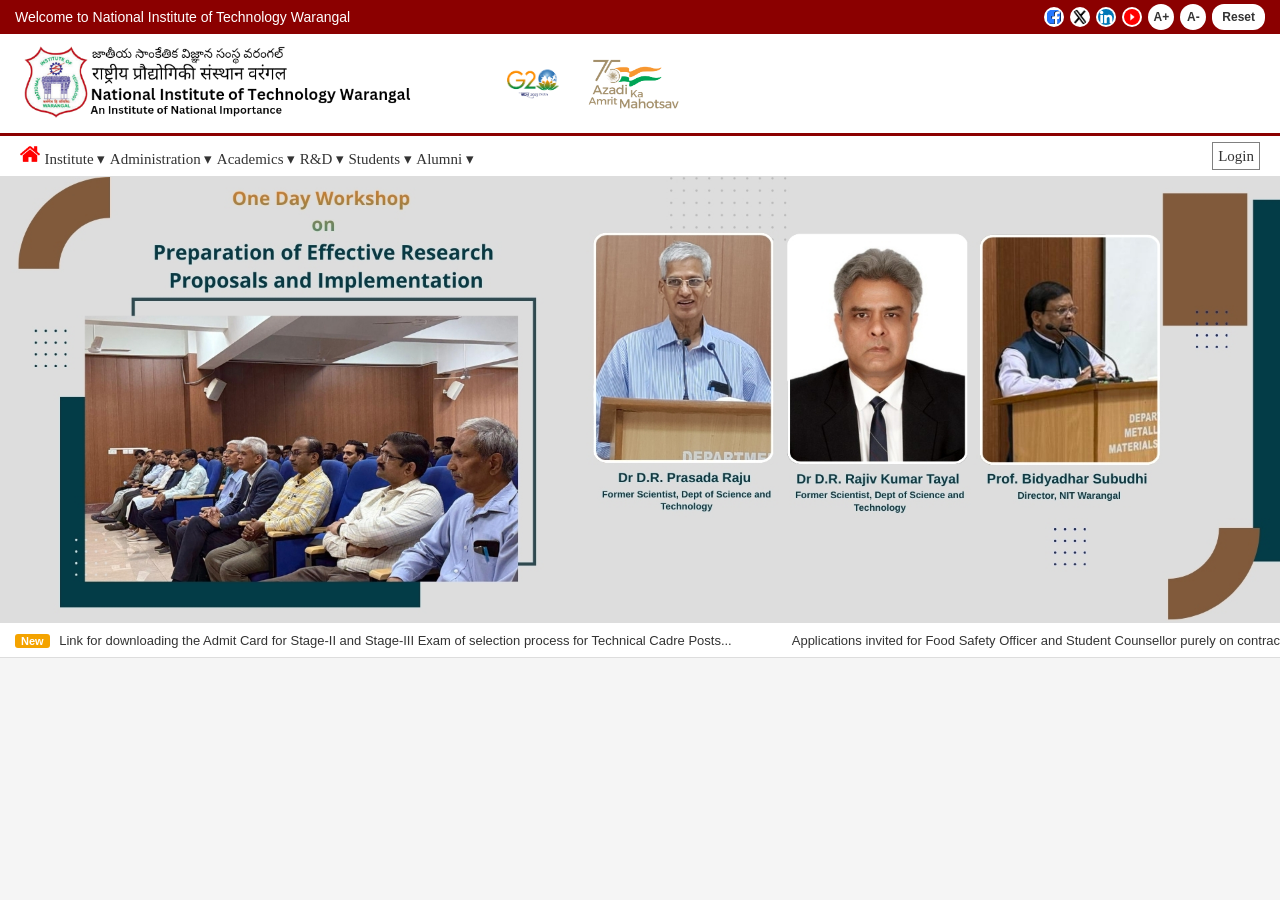
<file: web/index.html>
<!doctype html>
<html>

<head>
	<meta charset="UTF-8">
	<meta name="viewport" content="width=device-width, initial-scale=1.0">
	<title>National Institute of Technology Warangal</title>
	<link rel="stylesheet" href="style.css">
</head>

<body>
	<div class="main-container">

		<div class="top-strip">
			<div class="strip-text">
				<h3>Welcome to National Institute of Technology Warangal</h3>
			</div>
			<div class="strip-right">
				<img class="icons" src="assets/facebook.svg" alt="Facebook">
				<img class="icons" src="assets/twitter.webp" alt="Twitter">
				<img class="icons" src="assets/linkedin.svg" alt="LinkedIn">
				<img class="icons" src="assets/youtube.webp" alt="YouTube">
				<button id="zoom-in">A+</button>
				<button id="zoom-out">A-</button>
				<button id="reset">Reset</button>
			</div>
		</div>

		<div class="header-container">
			<div class="logo-container">
				<img src="assets/logo.png" alt="NITW Logo">
			</div>
			<div class="header-right">
				<img class="header-ico" src="assets/g20ico.png" alt="G20">
				<img class="header-ico" src="assets/indico.png" alt="Azadi Ka Amrit Mahotsav">
			</div>
		</div>

		<div class="nav-container">
			<nav class="nav-bar">
				<div class="nav-section-1">
					<img id="houseico" src="assets/hicon.png" alt="Home">
					<a class="nav-link" href="err.html">Institute ▾</a>
					<a class="nav-link" href="err.html">Administration ▾</a>
					<a class="nav-link" href="err.html">Academics ▾</a>
					<a class="nav-link" href="err.html">R&D ▾</a>
					<a class="nav-link" href="err.html">Students ▾</a>
					<a class="nav-link" href="err.html">Alumni ▾</a>
				</div>

				<div class="nav-section-2">
					<a class="login-button" href="login.html">Login</a>
				</div>
			</nav>
		</div>

		<div class="mid-container">
			<img src="assets/main.jpg" alt="Security and CCTV Surveillance Control Room">
		</div>

		<div class="ticker-container">
			<div class="ticker">
				<span><b>New</b> Link for downloading the Admit Card for Stage-II and Stage-III Exam of
					selection
					process for Technical Cadre Posts...</span><span>Applications invited for Food
					Safety Officer and Student Counsellor purely on
					contract
					terms</span>
			</div>
		</div>

		<div class="end-container">
			<!-- footer content goes here -->
		</div>

	</div>
</body>

</html>
</file>
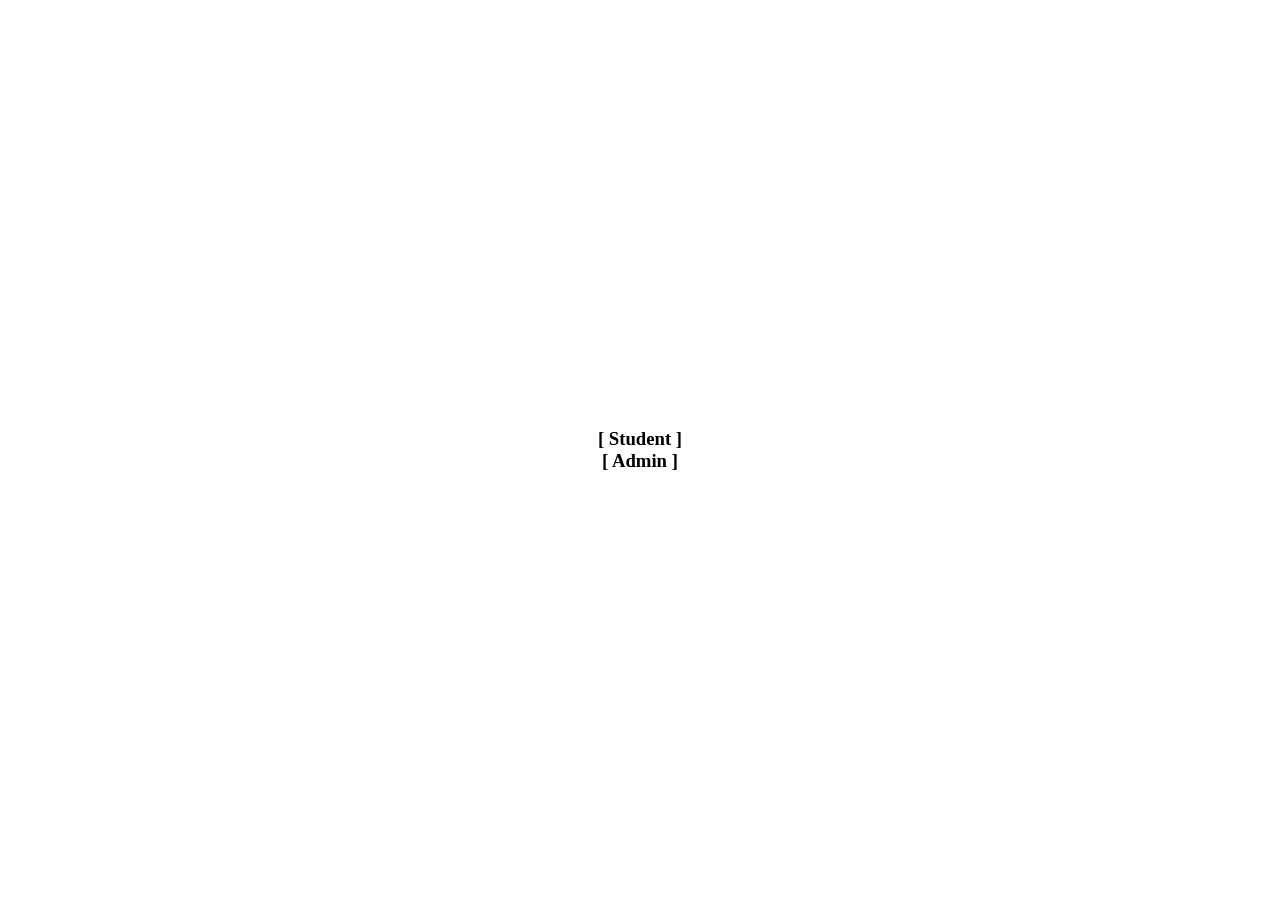
<file: web/login.html>
<!DOCTYPE html>

<html>

<head>
	<meta charset="UTF-8">
	<title>NITW | Login</title>
	<link rel="stylesheet" href="login.css">
</head>

<body>
	<div class="main-container">
		<div class="login-container">
			<div class="student-login-container">
				<a href="forms/student.html">
					<h3>[ Student ]</h3>
				</a>
			</div>
			<div class="admin-login-container">
				<a href="forms/admin.html">
					<h3>[ Admin ]</h3>
				</a>
			</div>
		</div>
	</div>
</body>

</html>
</file>
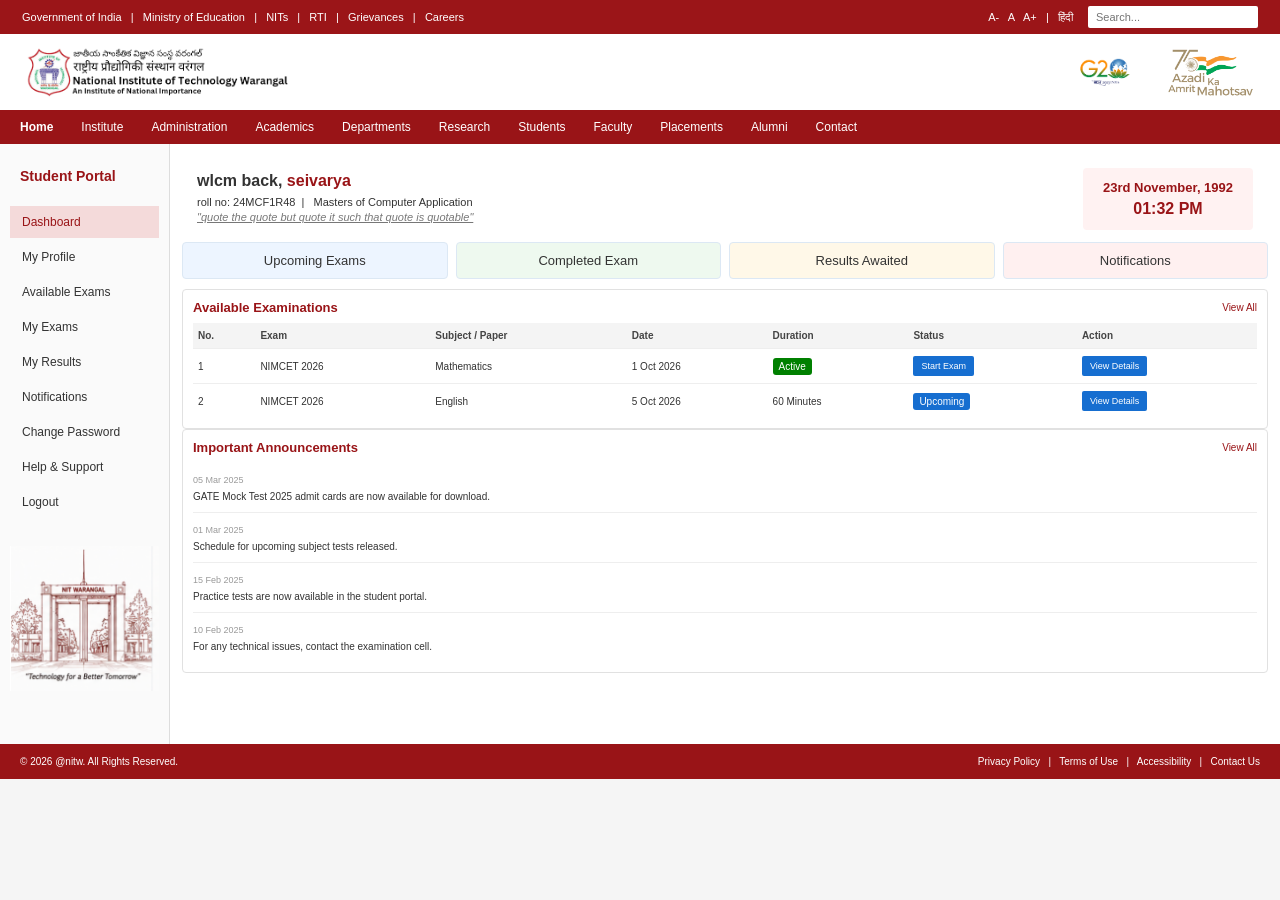
<file: web/portal/dashboard.html>
<!DOCTYPE html>
<html lang="en">

<head>
	<meta charset="UTF-8">
	<title>nitw - student portal</title>
	<link rel="stylesheet" href="dashboard.css">
</head>

<body>

	<div class="page">
		<div class="top-bar">
			<div>
				Government of India &nbsp; | &nbsp; Ministry of Education &nbsp; | &nbsp;
				NITs &nbsp; | &nbsp; RTI &nbsp; | &nbsp; Grievances &nbsp; | &nbsp; Careers
			</div>

			<div>
				A- &nbsp; A &nbsp; A+ &nbsp; | &nbsp; हिंदी
				<input type="text" placeholder="Search...">
			</div>
		</div>

		<header class="header">
			<img src="assets/logo.png" class="logo" alt="NIT Warangal">

			<div class="header-images">
				<img src="assets/g20ico.png" alt="G20">
				<img src="assets/indico.png" alt="Azadi Ka Amrit Mahotsav">
			</div>
		</header>

		<nav class="main-nav">
			<span class="home">Home</span>
			<span>Institute</span>
			<span>Administration</span>
			<span>Academics</span>
			<span>Departments</span>
			<span>Research</span>
			<span>Students</span>
			<span>Faculty</span>
			<span>Placements</span>
			<span>Alumni</span>
			<span>Contact</span>
		</nav>

		<div class="content">

			<aside class="sidebar">

				<h3>Student Portal</h3>

				<a class="active" href="#">Dashboard</a>
				<a href="#">My Profile</a>
				<a href="#">Available Exams</a>
				<a href="#">My Exams</a>
				<a href="#">My Results</a>
				<a href="#">Notifications</a>
				<a href="#">Change Password</a>
				<a href="#">Help & Support</a>
				<a href="#">Logout</a>

				<img src="assets/nitw.png" class="nitw-image" alt="NIT Warangal">

			</aside>

			<main class="dashboard">
				<section class="welcome">
					<div>
						<h2>wlcm back, <span>seivarya</span></h2>
						<p>roll no: 24MCF1R48&nbsp; | &nbsp; Masters of Computer Application</p>
						<p class="quote">"quote the quote but quote it such that quote is
							quotable"</p>
					</div>

					<div class="date-box">
						<b>23rd November, 1992</b>
						<strong>01:32 PM</strong>
					</div>
				</section>

				<div class="summary">

					<div class="summary-box">
						<span>Upcoming Exams</span>
					</div>

					<div class="summary-box green">
						<span>Completed Exam</span>
					</div>

					<div class="summary-box yellow">
						<span>Results Awaited</span>
					</div>

					<div class="summary-box red">
						<span>Notifications</span>
					</div>


				</div>

				<div class="columns">

					<section class="card exams">
						<div class="card-title">
							<h3>Available Examinations</h3>
							<a href="#">View All</a>
						</div>
						<table>
							<thead>
								<tr>
									<th>No.</th>
									<th>Exam</th>
									<th>Subject / Paper</th>
									<th>Date</th>
									<th>Duration</th>
									<th>Status</th>
									<th>Action</th>
								</tr>
							</thead>

							<tbody>
								<tr>
									<td>1</td>
									<td>NIMCET 2026</td>
									<td>Mathematics</td>
									<td>1 Oct 2026</td>
									<td><span
											class="status active-status">Active</span>
									</td>
									<td><button>Start Exam</button></td>
									<td><button>View Details</button></td>
								</tr>

								<tr>
									<td>2</td>
									<td>NIMCET 2026</td>
									<td>English</td>
									<td>5 Oct 2026</td>
									<td>60 Minutes</td>
									<td><span class="status">Upcoming</span></td>
									<td><button>View Details</button></td>
								</tr>

							</tbody>
						</table>
					</section>

					<section class="card announcements">
						<div class="card-title">
							<h3>Important Announcements</h3>
							<a href="#">View All</a>
						</div>

						<div class="announcement">
							<small>05 Mar 2025</small>
							<p>GATE Mock Test 2025 admit cards are now available for
								download.</p>
						</div>

						<div class="announcement">
							<small>01 Mar 2025</small>
							<p>Schedule for upcoming subject tests released.</p>
						</div>

						<div class="announcement">
							<small>15 Feb 2025</small>
							<p>Practice tests are now available in the student portal.</p>
						</div>

						<div class="announcement">
							<small>10 Feb 2025</small>
							<p>For any technical issues, contact the examination cell.</p>
						</div>
					</section>

				</div>
			</main>
		</div>

		<footer>
			<span>© 2026 @nitw. All Rights Reserved.</span>
			<div>
				Privacy Policy &nbsp; | &nbsp;
				Terms of Use &nbsp; | &nbsp;
				Accessibility &nbsp; | &nbsp;
				Contact Us
			</div>
		</footer>
	</div>
</body>

</html>
</file>
<file: web/style.css>
* {
	margin: 0;
	padding: 0;
	box-sizing: border-box;
}

body {
	font-family: Arial, Helvetica, sans-serif;
	background: #f5f5f5;
}

.top-strip {
	background-color: #8b0000; 
		display: flex;
	justify-content: space-between;
	align-items: center;
	padding: 4px 15px;
}

.strip-text h3 {
	color: #fff;
	font-size: 14px;
	font-weight: normal;
	font-family: 'Gill Sans', 'Gill Sans MT', Calibri, 'Trebuchet MS', sans-serif;
}

.strip-right {
	display: flex;
	align-items: center;
	gap: 6px;
}

.icons {
	width: 20px;
	height: 20px;
	border-radius: 50%;
	background-color: #fff;
	padding: 2px;
	cursor: pointer;
}

.strip-right button {
	background: #fff;
	border: none;
	border-radius: 50%;
	width: 26px;
	height: 26px;
	font-weight: bold;
	cursor: pointer;
	font-size: 12px;
	color: #333;
}

#reset {
	width: auto;
	border-radius: 12px;
	padding: 0 10px;
}

.header-container {
	display: flex;
	align-items: center;
	background: #fff;
	padding: 10px 20px;
	gap: 15px;
}

.logo-container img {
	height: 75px;
}

.title-container {
	flex: 1;
}

.title-telugu,
.title-hindi {
	font-size: 13px;
	color: #444;
}

.title-english {
	font-size: 20px;
	color: #222;
	font-family: Georgia, serif;
}

.title-sub {
	font-size: 12px;
	color: #666;
	font-style: italic;
}

.header-right {
	display: flex;
	align-items: center;
	gap: 15px;
}

.header-ico {
	height: 55px;
	width: auto;
}

.nav-container {
	background: #fff;
	border-top: 3px solid #8b0000;
	border-bottom: 1px solid #ddd;
	padding: 8px 20px;
}

.nav-bar {
	display: flex;
	justify-content: space-between;
	align-items: center;
	gap: 25px;
}

.login-button {
	border: 1px solid gray;
	font-family: 'Times New Roman', Times, serif;
	font-size: 15px;
	color: #333;
	padding: 5px;
	text-decoration: none;
}


#houseico {
	width: 20px;
	height: 20px;
}

.nav-link {
	color: #333;
	text-decoration: none;
	font-size: 15px;
	font-family: 'Times New Roman', Times, serif;
}

.nav-link:hover {
	color: #8b0000;
}

.mid-container {
	width: 100%;
}

.mid-container img {
	width: 100%;
	display: block;
}

.ticker-container {
	background: #fff;
	border-top: 1px solid #ddd;
	border-bottom: 1px solid #ddd;
	padding: 8px 15px;
	overflow: hidden;
}

.ticker span {
	font-size: 13px;
	color: #333;
	margin-right: 60px;
	white-space: nowrap;
}

.ticker b {
	background: #f4a300;
	color: #fff;
	padding: 1px 6px;
	border-radius: 3px;
	font-size: 11px;
	margin-right: 6px;
}
</file>
<file: web/login.css>
* {
	margin: 0px;
}

.main-container {
	display: flex;
	height: 100vh;
}

.login-container {
	display: flex;
	flex-direction: column;
	justify-content: center;
	margin: auto;
	align-items: center;}

.student-login-container {

}

.admin-login-container {

}

a {
	color: black;
	text-decoration: none;
}
</file>
<file: web/portal/dashboard.css>
* {
	margin: 0px;
	box-sizing: border-box;
}

body {
	margin: 0;
	background: #f5f5f5;
	color: #333;
	font-family: Arial, Helvetica, sans-serif;
	font-size: 13px;
}

.page {
	background: #fff;
}


.top-bar {
	height: 34px;
	padding: 0 22px;
	display: flex;
	align-items: center;
	justify-content: space-between;

	background: #9b1518;
	color: white;
	font-size: 11px;
}

.top-bar input {
	width: 170px;
	height: 22px;
	margin-left: 12px;
	padding: 4px 8px;
	border: 0;
	border-radius: 2px;
	font-size: 11px;
}

.header {
	height: 76px;
	padding: 7px 25px;

	display: flex;
	align-items: center;
	justify-content: space-between;

	background: white;
}

.logo {
	width: 310px;
	max-height: 65px;
	object-fit: contain;
}

.header-images {
	display: flex;
	align-items: center;
	gap: 25px;
}

.header-images img {
	max-height: 52px;
	width: auto;
}


.main-nav {
	min-height: 34px;
	padding: 0 20px;

	display: flex;
	align-items: center;
	gap: 28px;

	background: #991417;
	color: white;

	font-size: 12px;
}

.main-nav span {
	cursor: default;
}

.main-nav .home {
	font-weight: bold;
}

.content {
	display: flex;
	min-height: 600px;
}

.sidebar {
	width: 170px;
	padding: 14px 10px;

	background: #fafafa;
	border-right: 1px solid #ddd;
}

.sidebar h3 {
	margin: 0 0 12px;
	padding: 10px;

	color: #991417;
	font-size: 14px;
}

.sidebar a {
	display: block;
	padding: 9px 12px;
	margin-bottom: 3px;

	color: #333;
	text-decoration: none;
	font-size: 12px;
}

.sidebar a:hover,
.sidebar .active {
	color: #991417;
	background: #f4dada;
}

.nitw-image {
	width: 100%;
	margin-top: 25px;
}

.dashboard {
	flex: 1;
	padding: 12px;
	min-width: 0;
}


.welcome {
	display: flex;
	justify-content: space-between;
	align-items: center;

	padding: 12px 15px;
}

.welcome h2 {
	margin: 0 0 6px;
	font-size: 16px;
}

.welcome h2 span {
	color: #991417;
}

.welcome p {
	margin: 3px 0;
	font-size: 11px;
}

.quote {
	color: #777;
	font-style: italic;
	text-decoration: underline;
}

.date-box {
	min-width: 170px;
	padding: 12px;
	background: #fff2f2;
	border-radius: 4px;
	text-align: center;
	color: #991417;
}

.date-box strong {
	display: block;
	margin-top: 5px;
	color: #991417;
	font-size: 16px;
}

.summary {
	display: flex;
	justify-content: space-between;
	gap: 8px;
	margin-bottom: 10px;
}

.summary-box {
	padding: 10px;
	width: 300px;
	text-align: center;
	gap: 12px;
	background: #edf5ff;
	border: 1px solid #dce8f4;
	border-radius: 4px;
}

.summary-box.green {
	background: #eef9ef;
}

.summary-box.yellow {
	background: #fff8e8;
}

.summary-box.red {
	background: #fff0f0;
}

.card {
	background: white;
	border: 1px solid #e1e1e1;
	border-radius: 4px;
	padding: 10px;
}

.card-title {
	display: flex;
	align-items: center;
	justify-content: space-between;
	margin-bottom: 8px;
}

.card h3 {
	margin: 0;
	color: #991417;
	font-size: 13px;
}

.card-title a {
	color: #991417;
	text-decoration: none;
	font-size: 10px;
}

.columns {
	gap: 20px;
}

table {
	width: 100%;
	border-collapse: collapse;
	font-size: 10px;
}

th {
	padding: 7px 5px;
	background: #f4f4f4;
	color: #444;
	text-align: left;
}

td {
	padding: 7px 5px;
	border-top: 1px solid #eee;
}

button {
	padding: 5px 8px;
	background: #166ed0;
	color: white;
	border: 0;
	border-radius: 2px;
	font-size: 9px;
}

.status {
	padding: 3px 6px;
	background: #edf5ff;
	background-color: #166ed0;
	color: white;
	border-radius: 3px;
}

.active-status {
	background-color: green;
	color: white;
}

.announcement {
	padding: 8px 0;
	border-bottom: 1px solid #eee;
}

.announcement:last-child {
	border-bottom: 0;
}

.announcement small {
	color: #999;
	font-size: 9px;
}

.announcement p {
	margin: 4px 0 0;
	line-height: 1.4;
	font-size: 10px;
}

footer {
	min-height: 35px;
	padding: 0 20px;
	display: flex;
	align-items: center;
	justify-content: space-between;
	background: #991417;
	color: white;
	font-size: 10px;
}
</file>
